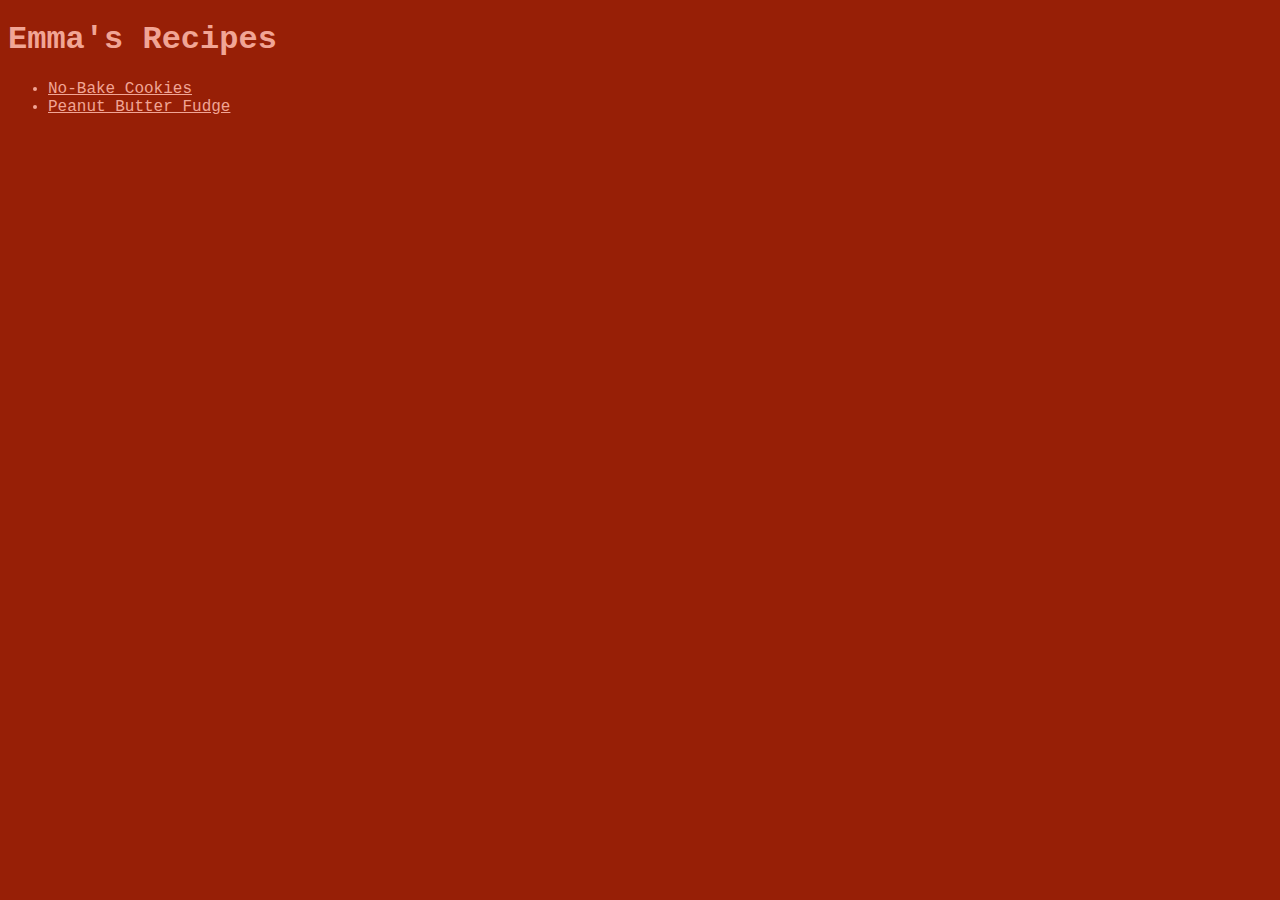
<file: index.html>
<!DOCTYPE html>
<html lang="en">
<head>
    <meta charset="UTF-8">
    <meta name="viewport" content="width=device-width, initial-scale=1.0">
    <title>Emma's Recipes</title>
    <link rel="stylesheet" href="style.css">
</head>
<body>
    <div>
        <h1>Emma's Recipes</h1>
            <ul>
            <li><a href="recipes/cookies.html">No-Bake Cookies</a></li>
            <li><a href="recipes/fudge.html">Peanut Butter Fudge</a></li>
            </ul>
    </div>
</body>
</html>
</file>
<file: style.css>
div {
    font-family: 'Courier New', Courier, monospace;
    color: #f1a595;
}

body {
    background-color: #971f06;
}

a:link, 
a:visited,
a:hover,
a:active {
    color: #f1a595;
}
</file>
